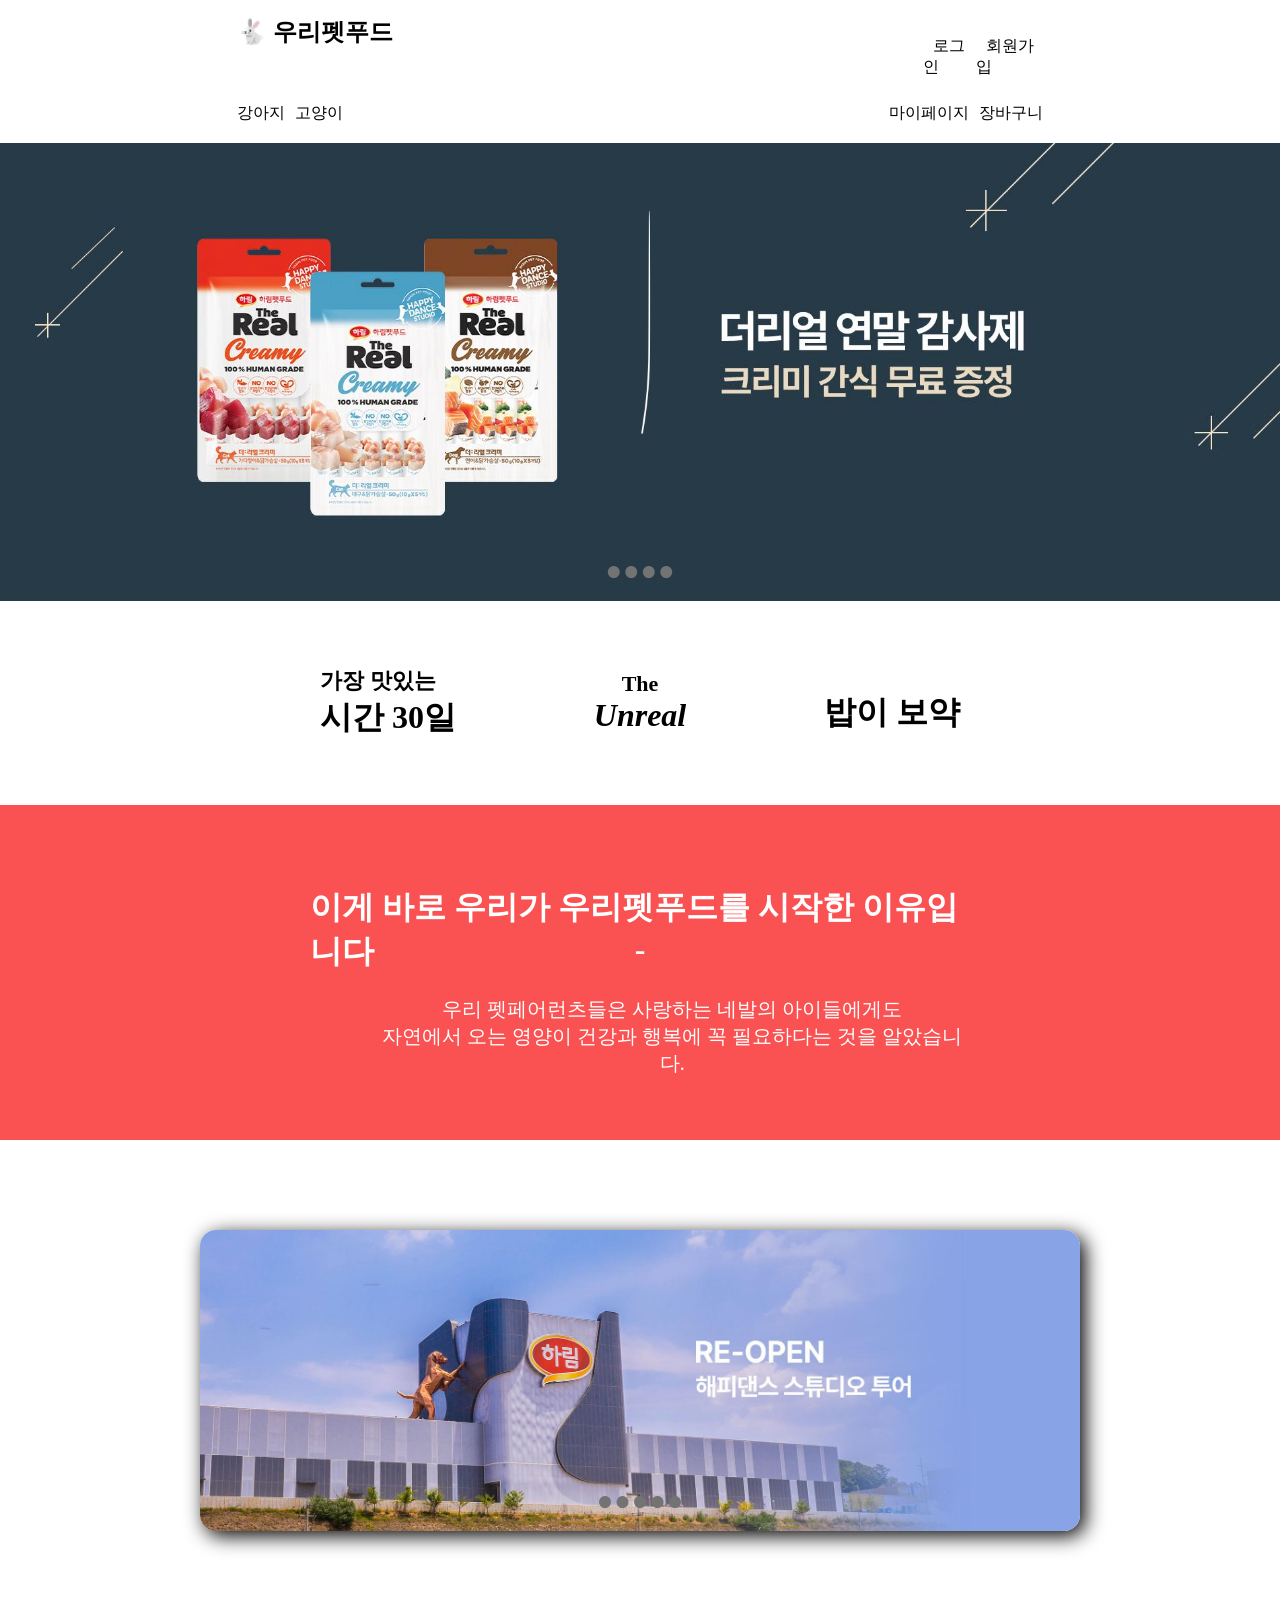
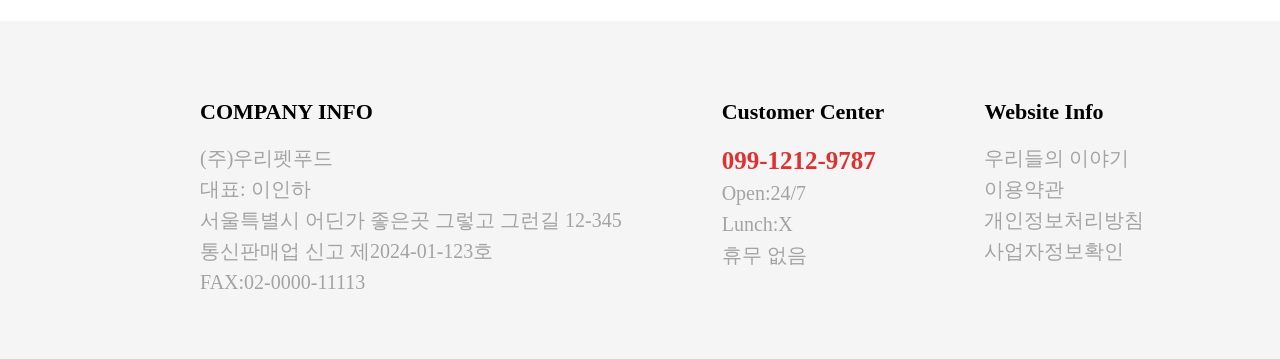
<file: Carousel/index.html>
<!DOCTYPE html>
<html lang="ko">
<head>
  <meta charset="UTF-8">
  <meta http-equiv="X-UA-Compatible" content="IE=edge" /> <!-- IE 문서 모드 -->
  <meta name="viewport" content="width=device-width, initial-scale=1.0">
  <title>Document</title>
  <link rel="stylesheet" href="./main.css">
</head>
<body>
  <!-- HEADER -->
  <header class="head">
    <div class="inner">
      <div class="header-line-one">
        <div class="logo">
          <h2 href="logo">🐇 우리펫푸드</h2>
        </div>
        <div class="menu">
          <ul class="sign">
            <li>
              <a href="javascript:void(0)">로그인</a>
            </li>
            <li>
              <a href="javascript:void(0)">회원가입</a>
            </li>         
          </ul>
        </div>  
      </div>
      <div class="header-line-two">
        <div class="pets">
          <ul class="pet">
            <li>
              <a href="./product-list.html">강아지</a>
            </li>
            <li>
              <a href="javascript:void(0)">고양이</a>
            </li>         
          </ul>
        </div>  
  
        <div class="my">
          <ul class="my-container">
            <li>
              <a href="javascript:void(0)">마이페이지</a>
            </li>
            <li>
              <a href="javascript:void(0)">장바구니</a>
            </li>         
          </ul>
        </div>
      </div>    
    </div>
  </header>

  <div class="carousel-main1">
    <div class="carousel-wrapper slideshow1">
      <div class="carousel-slide">
        <img src="./public/images/banner01.png" alt="banner01">
      </div>
      <div class="carousel-slide">
        <img src="./public/images/banner02.png" alt="banner02">
      </div>
      <div class="carousel-slide">
        <img src="./public/images/banner03.png" alt="banner03">
      </div>
      <div class="carousel-slide">
        <img src="./public/images/banner04.png" alt="banner04">
      </div>
      <ul class="slide-pagination"></ul>
    </div>

    <!--밥이 보약-->

    <div class="rice-container">
      <div class="rice-inner">
        <div class="rice">
          <p class="a">가장 맛있는</p>
          <p class="b">시간 30일</p>
        </div>
        <div class="rice">
          <p class="c">The</p>
          <p class="italic">Unreal</p>
        </div>
        <div class="rice">
          <p class="d">밥이 보약</p>
        </div>
      </div>
    </div>
  
    <div class="red-container">
      <div class="red-inner">
        <div class="petFood">
          이게 바로 우리가 우리펫푸드를 시작한 이유입니다
        </div>
        <div class="under">
          <p>-</p>
          <div class="petParent">
            우리 펫페어런츠들은 사랑하는 네발의 아이들에게도<br>
            자연에서 오는 영양이 건강과 행복에 꼭 필요하다는 것을 알았습니다.
          </div>
        </div> 
      </div>
    </div>
  </div>
  
  <!-- 메인 페이지 캐러셀 2 -->
  <!-- 캐러셀1과 동일한 형태로 변경 -->
  <!-- css와 js를 줄이기 위해 -->
  <div class="carousel">
    <div class="carousel-main2">
      <div class="carousel-wrapper slideshow2">
        <div class="carousel-slide">
          <img src="./public/images/banner2-01.jpeg" alt="banner01">
        </div>
        <div class="carousel-slide">
          <img src="./public/images/banner2-02.jpeg" alt="banner02">
        </div>
        <div class="carousel-slide">
          <img src="./public/images/banner2-03.jpeg" alt="banner03">
        </div>
        <div class="carousel-slide">
          <img src="./public/images/banner2-04.jpeg" alt="banner04">
        </div>
        <div class="carousel-slide">
          <img src="./public/images/banner2-05.jpeg" alt="banner04">
        </div>
        <ul class="slide-pagination"></ul>
      </div>
    </div>
  </div>
  <!-- FOOTER -->
  <footer class="footer">
    <div class="container">
      <div class="footer-text">
        <p class="head-text">COMPANY INFO</p>
        <p>
          (주)우리펫푸드 <br>
          대표: 이인하 <br>
          서울특별시 어딘가 좋은곳 그렇고 그런길 12-345 <br>
          통신판매업 신고 제2024-01-123호 <br>
          FAX:02-0000-11113
        </p>
      </div>
      <div class="footer-text">
        <p class="head-text">Customer Center</p>
        <p class="call-number">099-1212-9787</p>
        <p>
          Open:24/7 <br>
          Lunch:X <br>
          휴무 없음
        </p>
      </div>
      <div class="footer-text">
        <p class="head-text">Website Info</p>
        <p>
          우리들의 이야기 <br>
          이용약관 <br>
          개인정보처리방침 <br>
          사업자정보확인
        </p>
      </div>
    </div>
  </footer>     
  <script type="module">
    import createCarousel from "./main.js";

    createCarousel(".slideshow1", 2000);
    createCarousel(".slideshow2", 3000);
  
  </script>
</body>
</html>
</file>
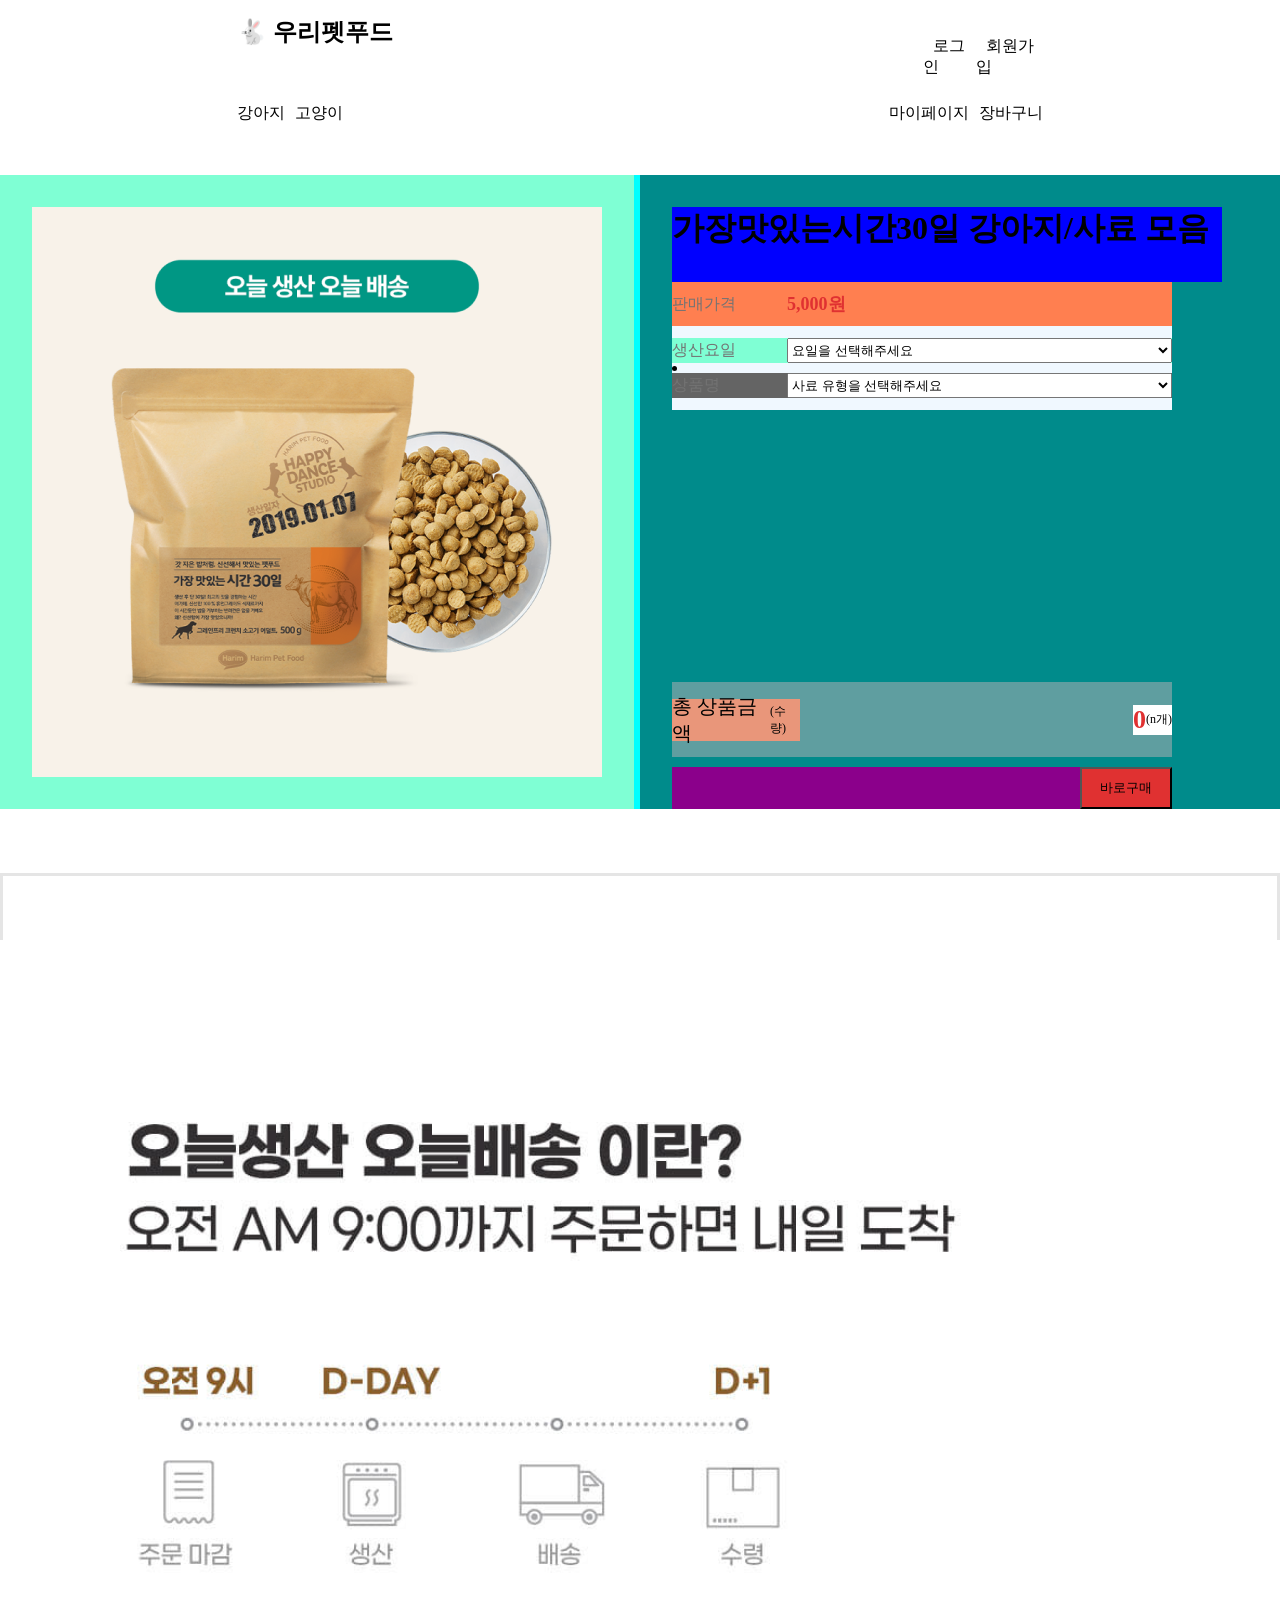
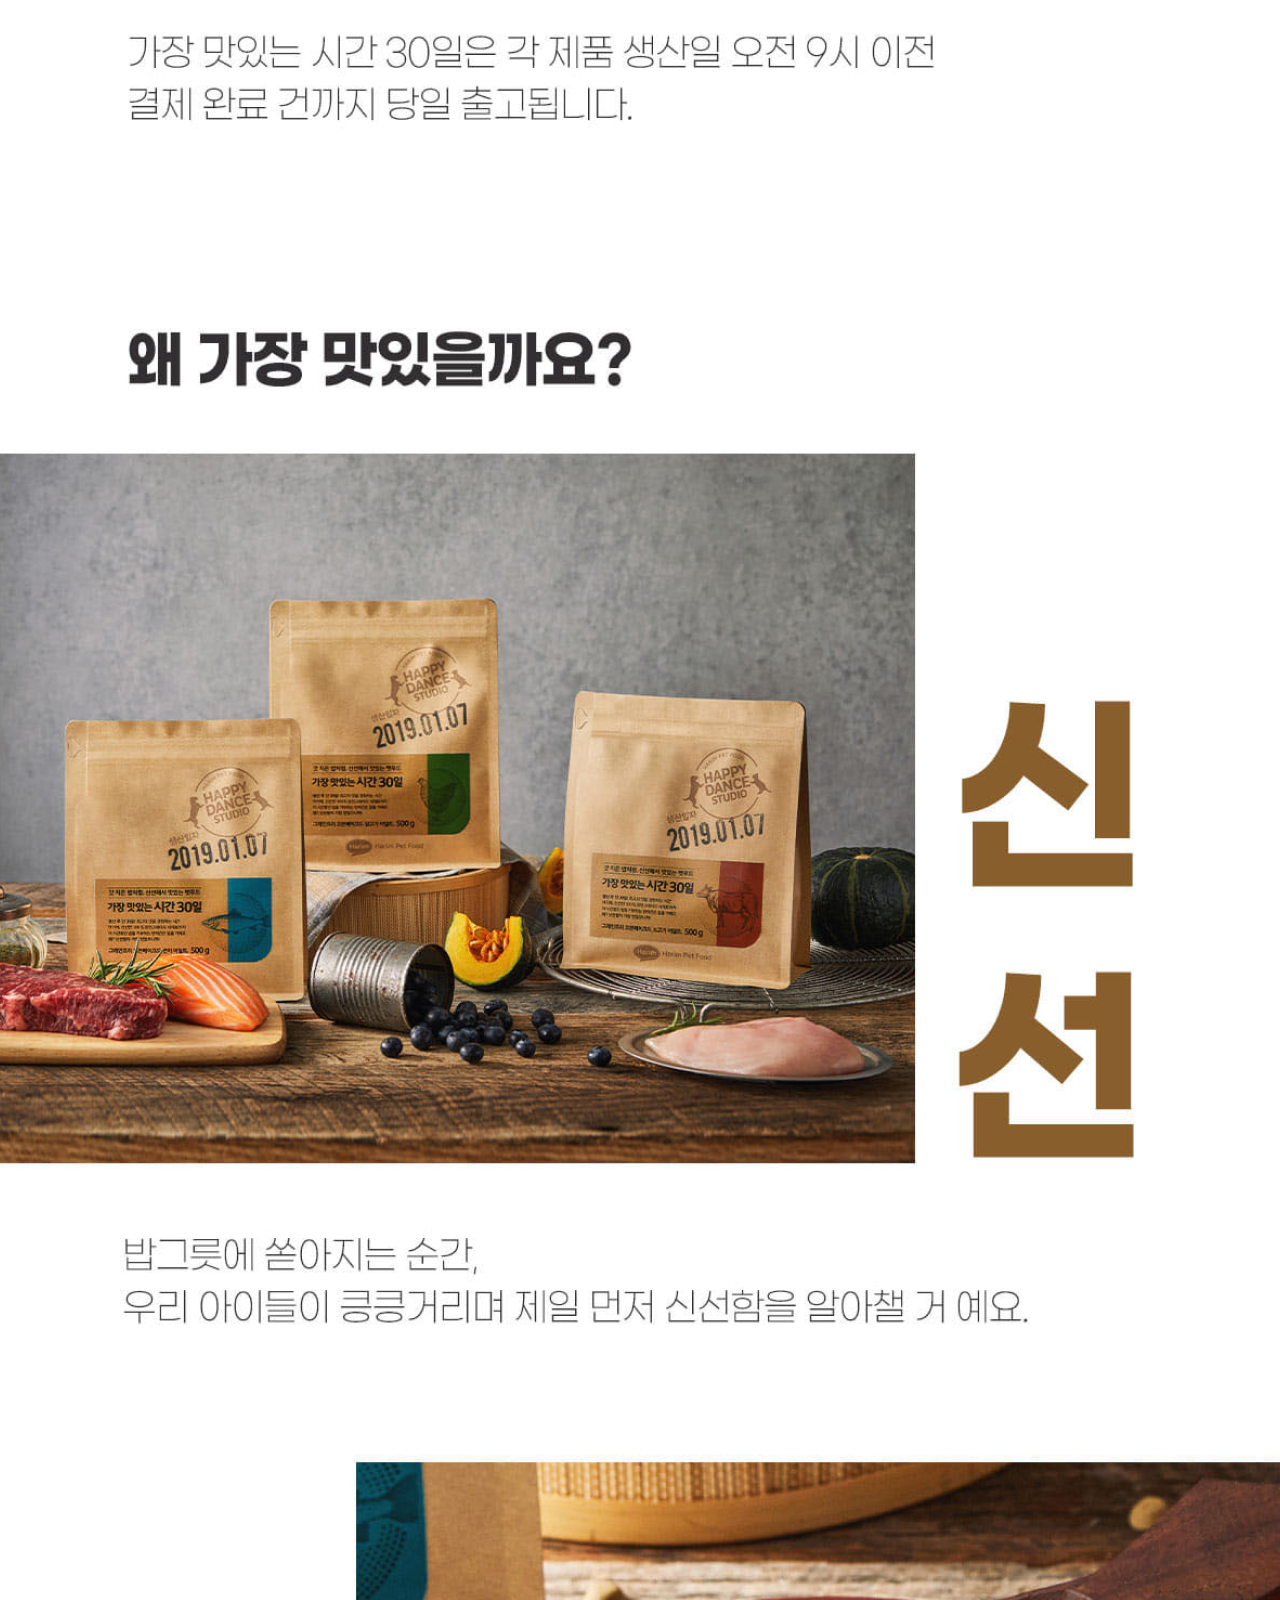
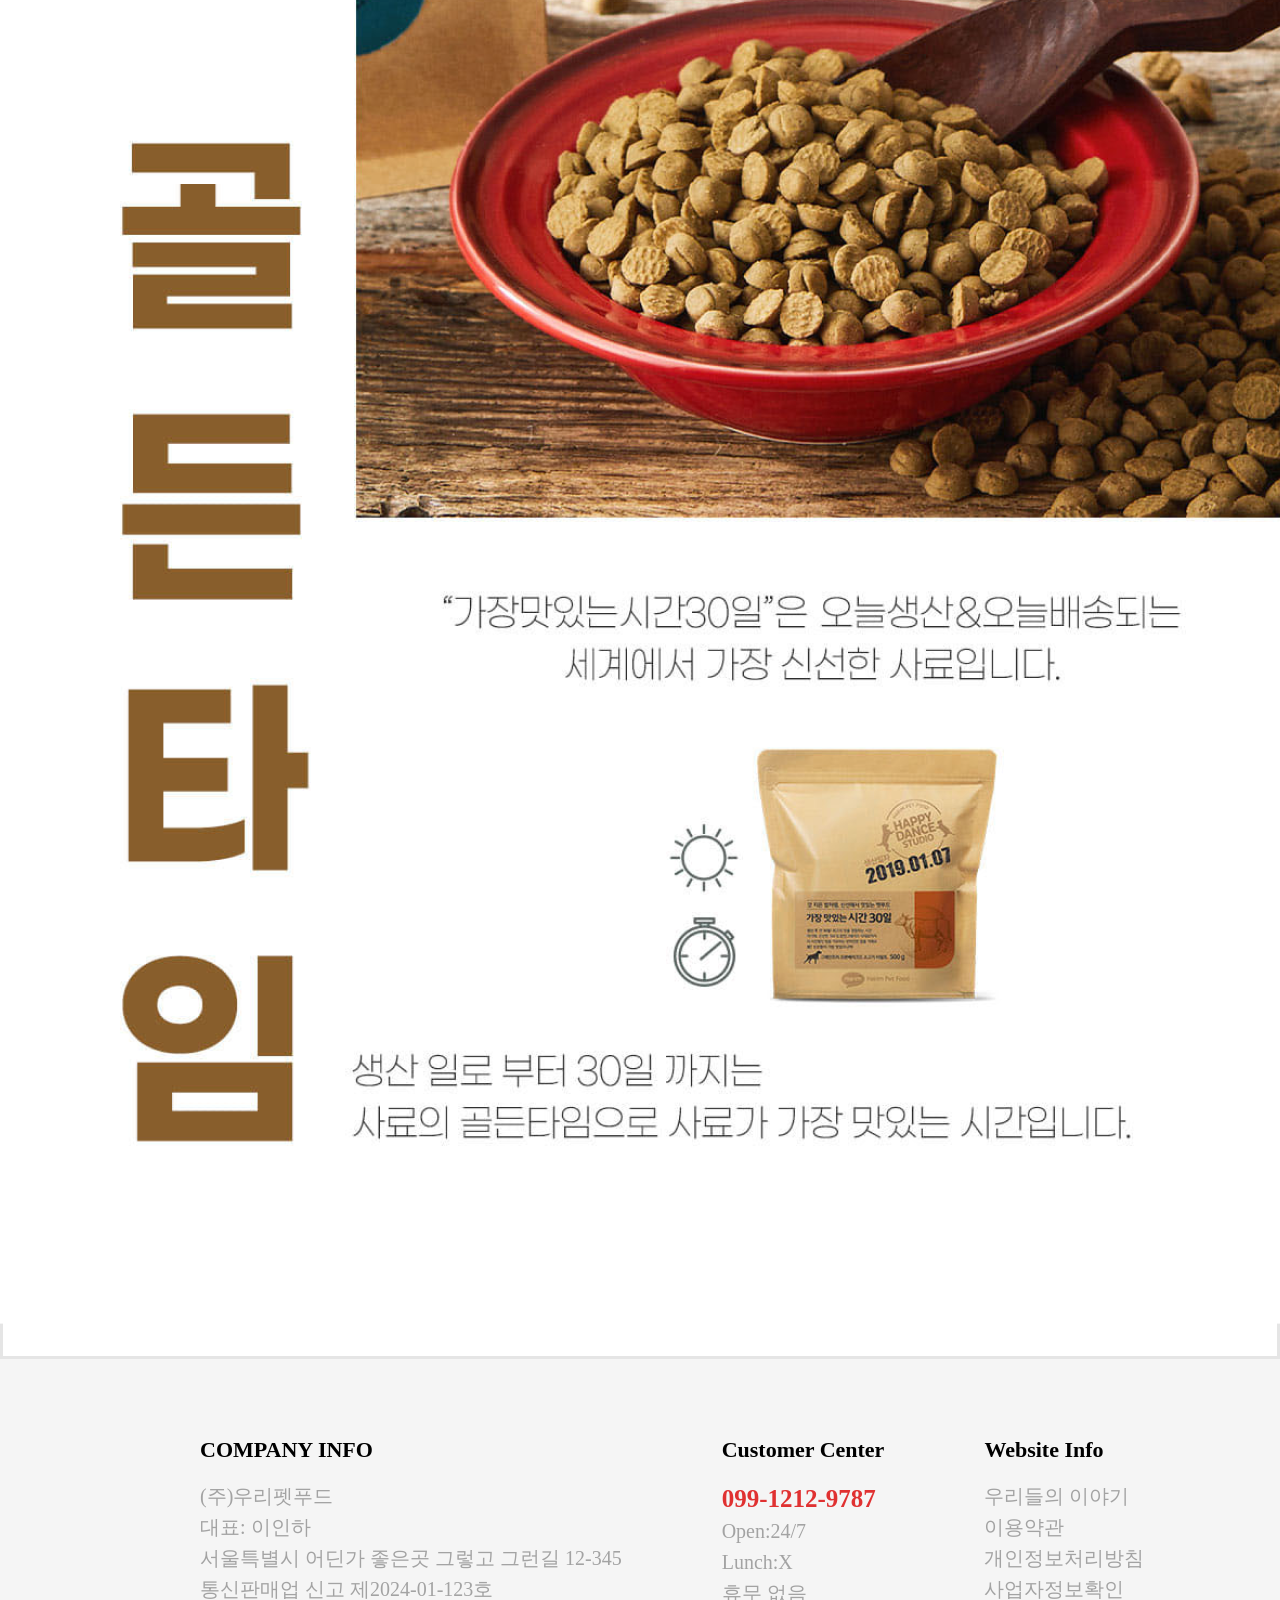
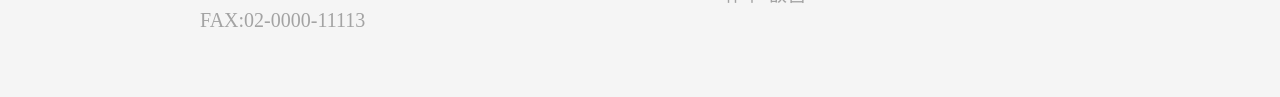
<file: Carousel/last-page.html>
<!DOCTYPE html>
<html lang="ko">
<head>
  <meta charset="UTF-8">
  <meta name="viewport" content="width=device-width, initial-scale=1.0">
  <title>Document</title>
  <link rel="stylesheet" href="./last-page.css">
  <script src="./last-page.js"></script>
</head>
<body>
  <!-- HEADER -->
  <header class="head">
    <div class="inner">
      <div class="header-line-one">
        <div class="logo">
          <h2 href="logo">🐇 우리펫푸드</h2>
        </div>
        <div class="menu">
          <ul class="sign">
            <li>
              <a href="javascript:void(0)">로그인</a>
            </li>
            <li>
              <a href="javascript:void(0)">회원가입</a>
            </li>         
          </ul>
        </div>  
      </div>
      <div class="header-line-two">
        <div class="pets">
          <ul class="pet">
            <li>
              <a href="./product-list.html">강아지</a>
            </li>
            <li>
              <a href="javascript:void(0)">고양이</a>
            </li>         
          </ul>
        </div>  
  
        <div class="my">
          <ul class="my-container">
            <li>
              <a href="javascript:void(0)">마이페이지</a>
            </li>
            <li>
              <a href="javascript:void(0)">장바구니</a>
            </li>         
          </ul>
        </div>
      </div>    
    </div>
  </header>
  
  <!-- body -->
  <div class="purchase">
    <div class="inner">
      <div class="foodImg">
        <img src="./public/images/item-summary.png" alt="">
      </div>
      <div class="information">
        <p class="name">가장맛있는시간30일 강아지/사료 모음</p>
        <div class="cash">
          <p class="a">판매가격</p>
          <p class="b">5,000원</p>
        </div>
        <div class="select">
            <div class="day">
              <p class="a">생산요일</p>
              <select id="select1" onchange="menu()">
                <option value="">요일을 선택해주세요</option>
                <option value="월요일">월요일(+50)</option>
                <option value="화요일">화요일(+60)</option>
                <option value="수요일">수요일(+70)</option>
              </select>
            </div>
            <div class="code">
              <p class="a">상품명</p>
              <select id="select2" onchange="menu()">
                <option value="">사료 유형을 선택해주세요</option>
                <option value="소고기">소고기(+1000)</option>
                <option value="닭고기">치킨(+2000)</option>
                <option value="연어">연어(+3000)</option>
              </select>
            </div>
            <li id="price"></li>
            <span id="reset-btn" class="remove-product" style="display:none;" onclick="resetSelections()">Reset</span>

        </div>


        <div class="cost">
          <div class="merge-cost">
            <p>총 상품금액</p>
            <p>(수량)</p>
          </div>
          <div class="youer-cost">
            <p>0</p>
            <p>(n개)</p>
          </div>
        </div>
        
        <div class="Buy-now">
          <button onclick="javascript:btn()">바로구매</button>
        </div>
      </div>
    </div>
  </div>

  <div class="img">
    <img src="./public/images/item-description.png" alt="">
  </div>
  
  <!-- FOOTER -->
  <footer class="footer">
    <div class="container">
      <div class="footer-text">
        <p class="head-text">COMPANY INFO</p>
        <p>
          (주)우리펫푸드 <br>
          대표: 이인하 <br>
          서울특별시 어딘가 좋은곳 그렇고 그런길 12-345 <br>
          통신판매업 신고 제2024-01-123호 <br>
          FAX:02-0000-11113
        </p>
      </div>
      <div class="footer-text">
        <p class="head-text">Customer Center</p>
        <p class="call-number">099-1212-9787</p>
        <p>
          Open:24/7 <br>
          Lunch:X <br>
          휴무 없음
        </p>
      </div>
      <div class="footer-text">
        <p class="head-text">Website Info</p>
        <p>
          우리들의 이야기 <br>
          이용약관 <br>
          개인정보처리방침 <br>
          사업자정보확인
        </p>
      </div>
    </div>
  </footer>
</body>
</html>
</file>
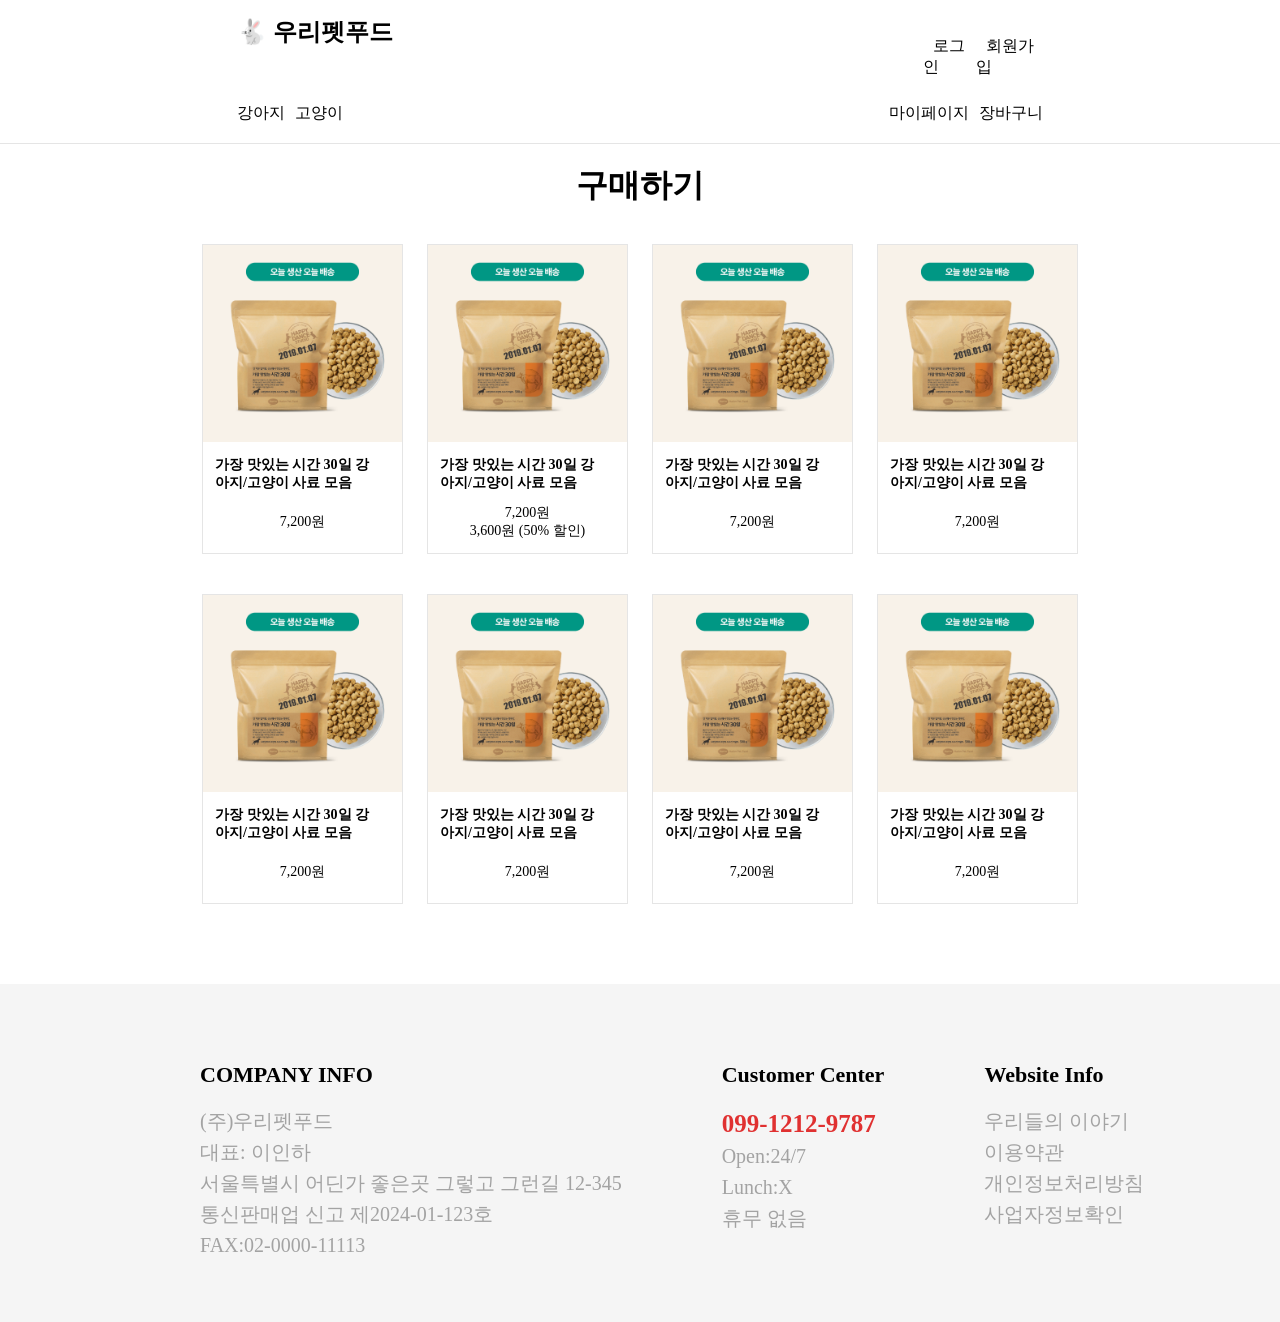
<file: Carousel/product-list.html>
<!DOCTYPE html>
<html lang="ko">
<head>
  <meta charset="UTF-8">
  <meta name="viewport" content="width=device-width, initial-scale=1.0">
  <title>Document</title>
  <link rel="stylesheet" href="./product-list.css">
</head>
<body>
  <!-- HEADER -->
  <header class="head">
    <div class="inner">
      <div class="header-line-one">
        <div class="logo">
          <h2 href="logo">🐇 우리펫푸드</h2>
        </div>
        <div class="menu">
          <ul class="sign">
            <li>
              <a href="javascript:void(0)">로그인</a>
            </li>
            <li>
              <a href="javascript:void(0)">회원가입</a>
            </li>         
          </ul>
        </div>  
      </div>
      <div class="header-line-two">
        <div class="pets">
          <ul class="pet">
            <li>
              <a href="./product-list.html">강아지</a>
            </li>
            <li>
              <a href="javascript:void(0)">고양이</a>
            </li>         
          </ul>
        </div>  
  
        <div class="my">
          <ul class="my-container">
            <li>
              <a href="javascript:void(0)">마이페이지</a>
            </li>
            <li>
              <a href="javascript:void(0)">장바구니</a>
            </li>         
          </ul>
        </div>
      </div>    
    </div>
  </header>
  
  <!-- 상품 목록 -->
  <div class="food-menu">
    <p>구매하기</p>
    <div class="container">
      <div class="inner">
        <div class="item">
          <div class="img">
            <a href="./last-page.html">
              <img src="./public/images/food-thumb.png" alt="이미지1">
            </a>
          </div>
          <div class="text">
            <p>가장 맛있는 시간 30일 강아지/고양이 사료 모음</p>
            <p>7,200원</p>
          </div>
        </div>
      </div>
      <div class="inner">
        <div class="item">
          <div class="img">
            <a href="./last-page.html">
              <img src="./public/images/food-thumb.png" alt="이미지1">
            </a>
          </div>
          <div class="text">
            <p>가장 맛있는 시간 30일 강아지/고양이 사료 모음</p>
            <p>7,200원 <br>3,600원 (50% 할인)</br>
          </div>
        </div>
      </div>
      <div class="inner">
        <div class="item">
          <div class="img">
            <a href="./last-page.html">
              <img src="./public/images/food-thumb.png" alt="이미지1">
            </a>
          </div>
          <div class="text">
            <p>가장 맛있는 시간 30일 강아지/고양이 사료 모음</p>
            <p>7,200원</p>
          </div>
        </div>
      </div>
      <div class="inner">
        <div class="item">
          <div class="img">
            <a href="./last-page.html">
              <img src="./public/images/food-thumb.png" alt="이미지1">
            </a>
          </div>
          <div class="text">
            <p>가장 맛있는 시간 30일 강아지/고양이 사료 모음</p>
            <p>7,200원</p>
          </div>
        </div>
      </div>
      <div class="inner">
        <div class="item">
          <div class="img">
            <a href="./last-page.html">
              <img src="./public/images/food-thumb.png" alt="이미지1">
            </a>
          </div>
          <div class="text">
            <p>가장 맛있는 시간 30일 강아지/고양이 사료 모음</p>
            <p>7,200원</p>
          </div>
        </div>
      </div>
      <div class="inner">
        <div class="item">
          <div class="img">
            <a href="./last-page.html">
              <img src="./public/images/food-thumb.png" alt="이미지1">
            </a>
          </div>
          <div class="text">
            <p>가장 맛있는 시간 30일 강아지/고양이 사료 모음</p>
            <p>7,200원</p>
          </div>
        </div>
      </div>
      <div class="inner">
        <div class="item">
          <div class="img">
            <a href="./last-page.html">
              <img src="./public/images/food-thumb.png" alt="이미지1">
            </a>
          </div>
          <div class="text">
            <p>가장 맛있는 시간 30일 강아지/고양이 사료 모음</p>
            <p>7,200원</p>
          </div>
        </div>
      </div>
      <div class="inner">
        <div class="item">
          <div class="img">
            <a href="./last-page.html">
              <img src="./public/images/food-thumb.png" alt="이미지1">
            </a>
          </div>
          <div class="text">
            <p>가장 맛있는 시간 30일 강아지/고양이 사료 모음</p>
            <p>7,200원</p>
          </div>
        </div>
      </div>
    </div>
  </div>
  <!-- FOOTER -->
  <footer class="footer">
    <div class="container">
      <div class="footer-text">
        <p class="head-text">COMPANY INFO</p>
        <p>
          (주)우리펫푸드 <br>
          대표: 이인하 <br>
          서울특별시 어딘가 좋은곳 그렇고 그런길 12-345 <br>
          통신판매업 신고 제2024-01-123호 <br>
          FAX:02-0000-11113
        </p>
      </div>
      <div class="footer-text">
        <p class="head-text">Customer Center</p>
        <p class="call-number">099-1212-9787</p>
        <p>
          Open:24/7 <br>
          Lunch:X <br>
          휴무 없음
        </p>
      </div>
      <div class="footer-text">
        <p class="head-text">Website Info</p>
        <p>
          우리들의 이야기 <br>
          이용약관 <br>
          개인정보처리방침 <br>
          사업자정보확인
        </p>
      </div>
    </div>
  </footer>
  
</body>
</html>
</file>
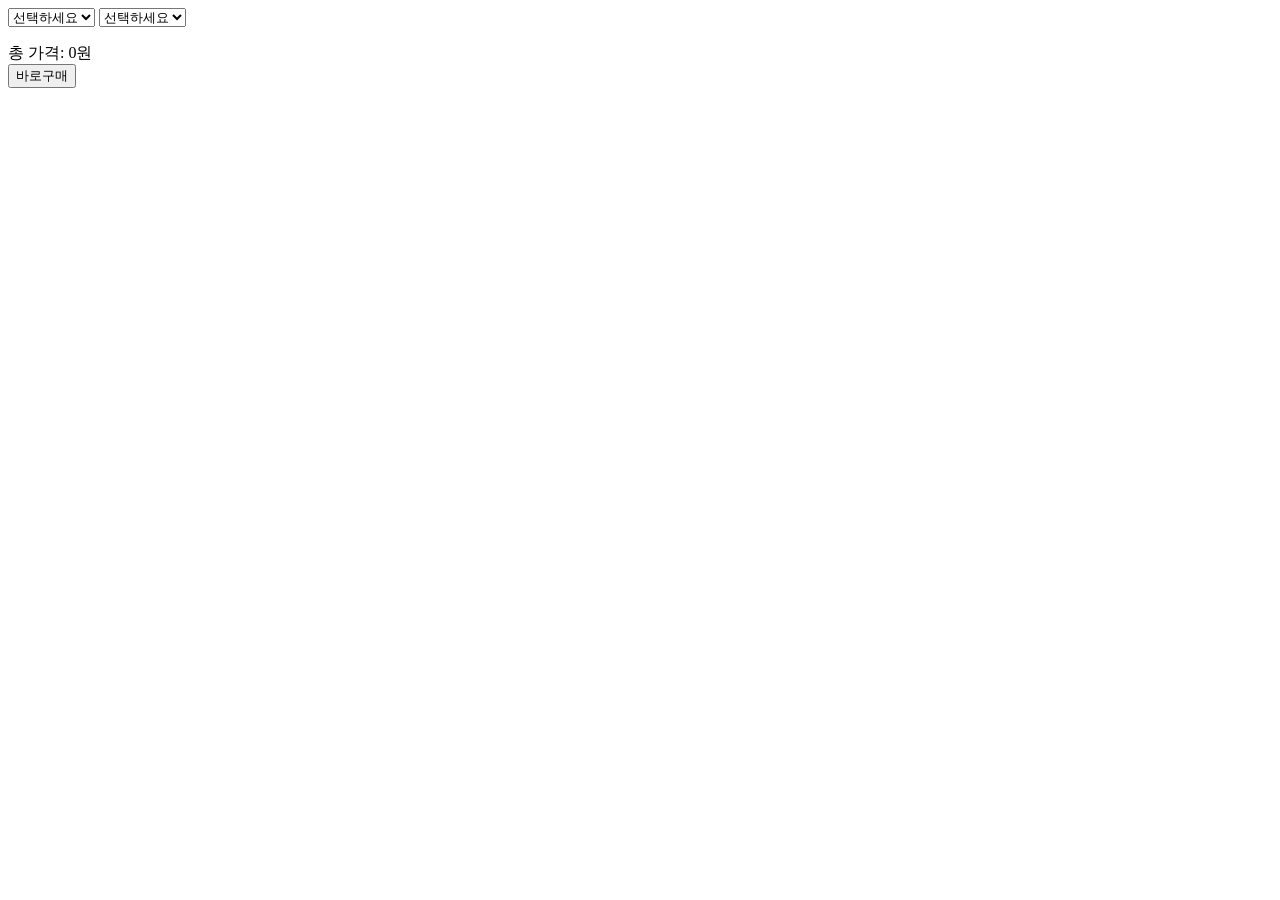
<file: Carousel/test.html>
<!DOCTYPE html>
<html lang="en">
<head>
  <meta charset="UTF-8">
  <meta name="viewport" content="width=device-width, initial-scale=1.0">
  <title>Document</title>
  <script defer src="./test.js"></script>
</head>
<body>
  <select id="selectBox1">
    <option value="0">선택하세요</option>
    <option value="월요일">Option 1</option>
    <option value="화요일">Option 2</option>
    <option value="수요일">Option 3</option>
  </select>
  
  <select id="selectBox2">
    <option value="0">선택하세요</option>
    <option value="소고기">Option A</option>
    <option value="닭고기">Option B</option>
    <option value="연어">Option C</option>
  </select>
  
  <ul id="list">
    <!-- 여기에 증가할 li 요소가 추가됩니다. -->
  </ul>

  <div id="totalPriceDisplay"></div>

  <div class="Buy-now">
    <button onclick="btn()">바로구매</button>
  </div>
</body>
</html>
</file>
<file: Carousel/main.css>
@import url("header.css");
@import url("footer.css");

/* 메인 캐러셀 */
/* 캐러셀1에서만 사용할 내용은 앞에 .carousel-main1 추가 */
/* 캐러셀 전체에서 사용할 내용은 없이 작성 */
.carousel-main1 {
  width: 100%;
  height: 100%;
  position: relative;
  overflow: hidden;
  margin: 0 auto;
  user-select: none;
}

.carousel-wrapper {
  position: relative;
  width: 100%;
  height: 100%;
  display: flex;
}

.carousel-slide {
  flex: 0 0 100%;
  position: relative;
}

.carousel-main1 .carousel-slide {
  /* js이동 방향을 지정할 경우에는 transform */
  transition: left .8s;
}

.carousel-slide img {
  display: block;
  width: 100%;
  height: 100%;
  object-fit: cover;
}

/* 페이지네이션*/
/* 캐러셀1,2 공동사용 */
ul, li {
  list-style-type: none;
  padding: 0;
  margin: 0;
}
.slide-pagination {
  display: flex;
  position: absolute;
  bottom: 0;
  left: 50%;
  transform: translateX(-50%);
  color: #737373;
}
.slide-pagination > li {
  cursor: pointer;
  font-size: 50px;
}

/* RICE  */

.rice-container {
  width: 100%;
  height: 204px;
  position: relative;
}

.rice-container .rice-inner {
  width: 50%;
  height: 50%;
  position: absolute;
  left: 25%;
  top: 25%;
  display: flex;
  justify-content: space-between;
  align-items: center;
}

.rice .a, .c {
  font-size: 22px;
  font-weight: 700;
}

.rice .b, .d {
  font-size: 32px;
  font-weight: 700;
}

.rice .c {
  display: flex;
  justify-content: center;
}

.rice .italic {
  font-size: 32px;
  font-weight: 700;
  font-style: italic;
}

.rice:last-child {
  margin-top: 20px;
}

/* RED */

.red-container {
  width: 100%;
  height: 335px;
  background-color: #FA5252;
  /* 상하좌우 정중앙 정렬 */
  display: flex;
   /* 주축(x) 정렬*/
  justify-content: center;
  /* 교차축(y) 정렬 */
  align-items: center;
}

.red-inner {
  width: 660px;
  height: 172px;
  color: #fff;
}

.petFood {
  /* width: 100%; */
  display: flex;
  justify-content: center;
  height: 45px;
  font-size: 32px;
  font-weight: 700;
}

.under {
  position: relative;
}

.under > p {
  position: absolute;
  font-size: 32px;
  font-weight: 700;
  left: 50%;
  transform: translateX(-50%);
}

.under > div {
  height: 62px;
  position: absolute;
  top: 65px;
  left: 64.5px;
  font-size: 20px;
  font-weight: 400;
  justify-content: center;
  text-align: center;
}

/* 두번째 캐러셀 */
/* 캐러셀1과 중복되지 않는 부분한 추가 코딩 */

.carousel {
  width: 100%;
  height: 481px;
  /* 주축정렬 */
  position: relative;
  /* .slider 정중앙 정렬 */
  display: flex;
  justify-content: center; 
  align-items: center;
}

.carousel-main2 {
  width: 880px;
  height: 301px;
  border-radius: 16px;
  overflow: hidden;
  /*그림자 넣기 md 참조*/
  box-shadow: 5px 5px 20px black;
  position: relative;
  /* justify-content: center;제외 = 추가시 슬라이드 이미지 3번부터 시작함 */
  align-items: center;
  display: flex;
}

.carousel-main2 .carousel-slide {
  /* js이동 방향을 지정할 경우에는 transform */
  transition: left 1.2s;
}
</file>
<file: Carousel/last-page.css>
@import url("header.css");
@import url("footer.css");

.purchase {
  width: 100%;
  height: 698px;
  display: flex;
  justify-content: center;
  align-items: center;
  padding-bottom: 32px;
}

.purchase .inner {
  width: 1300px;
  height: 634px;
  background-color: aqua;
  display: flex;
  align-items: center;
  justify-content: center;
  position: relative;
}

.purchase .inner .foodImg {
  width: 570px;
  height: 570px;
  padding: 32px;
  position: absolute;
  left: 0;
  background-color: aquamarine;
  align-items: center;
  display: flex;
  justify-content: center;
}

.purchase .inner .information {
  width: 576px;
  height: 570px;
  padding: 32px;
  background-color: darkcyan;
  position: absolute;
  right: 0;
}

.purchase .inner .information .a {
  color: #737373;
  width: 115px;
}

.purchase .inner .information .name {
  width: 550px;
  height: 75px;
  font-size: 32px;
  font-weight: 700;
  background-color: blue;
}

.purchase .inner .information .cash {
  width: 500px;
  height: 44px;
  background-color: coral;
  display: flex;
  align-items: center;
  /* justify-content: center; */
}

.purchase .inner .information .cash .b {
  color: #e03131;
  font-size: 18px;
  font-weight: 700;
}

.purchase .inner .information .select {
  width: 500px;
  height: 84px;
  background-color: aliceblue;
  display: flex;
  justify-content: space-around;
  flex-direction: column;
  position: relative;
}

.purchase .inner .information .select .day {
  width: 500px;
  height: 25px;
  display: flex;
  align-items: center;
  background-color: aquamarine;
  position: absolute;
  top: 12px;
}

.purchase .inner .information .select .code {
  width: 500px;
  height: 25px;
  display: flex;
  align-items: center;
  background-color: #646464;
  position: absolute;
  bottom: 12px;
}

.purchase .inner .information .select select {
  width: 385px;
  height: 25px;
 } 

.purchase .inner .information .cost {
  width: 500px;
  height: 75px;
  padding: 16px 0;
  box-sizing: border-box;
  background-color: cadetblue;
  position: absolute;
  bottom: 52px;
  display: flex;
  align-items: center;
}

.purchase .inner .information .cost .merge-cost {
  width: 128px;
  height: 42px;
  display: flex;
  align-items: center;
  background-color: darksalmon;
}

.purchase .inner .information .cost .merge-cost > p:first-child {
  font-size: 20px;
  font-weight: 400;
}

.purchase .inner .information .cost .merge-cost > p:last-child {
  font-size: 12px;
  font-weight: 400;
}

.purchase .inner .information .cost .youer-cost {
  position: absolute;
  display: flex;
  right: 0;
  align-items: center;
  background-color: white;
}

.purchase .inner .information .cost .youer-cost > p:first-child {
  font-size: 26px;
  font-weight: 700;
  color: #e03131;
}

.purchase .inner .information .cost .youer-cost > p:last-child {
  font-size: 12px;
  font-weight: 400;
}

.purchase .inner .information .Buy-now {
  background-color: darkmagenta;
  position: absolute;
  bottom: 0;
  width: 500px;
  height: 42px;
}

.purchase .inner .information .Buy-now > button {
  width: 92px;
  height: 42px;
  position: absolute;
  right: 0;
  background-color: #e03131;
  align-items: center;
  justify-content: center;
  display: flex;
}

.order {
  position: relative;
  background-color: chartreuse;
  width: 500px;
  height: 87px;
  display: flex;
  align-items: center;
  padding: 0px 12px;
  box-sizing: border-box;
  gap: 5px;
}

.order > p:first-child {
  background-color: #646464;
  width: 330px;
  height: 22px;
  font-size: 14px;
  font-weight: 400;
  align-items: center;
  display: flex;
}

.order > p:nth-child(3) {
  width: 24px;
  height: 24px;
  align-items: center;
  justify-content: center;
  display: flex;
  background-color: #646464;
}

.order > p:last-child {
  position: absolute;
  right: 15px;
  width: 49px;
  height: 22px;
  background-color: #234514;
  font-size: 14px;
  font-weight: 400;
  display: flex;
  align-items: center;
  justify-content: center;
}

.order > select {
  width: 31px;
  height: 25px;
}

.img {
  display: flex;
  align-items: center;
  justify-content: center;
  padding-top: 32px;
  border: solid #e5e5e5;
}

.img img {
  width: 1300px;
  padding: 32px 0;
}
</file>
<file: Carousel/product-list.css>
@import url("header.css");
@import url("footer.css");

/* 상품 목록 */
.food-menu {
  width: 100%;
  height: 840px;
  border-top: 1px solid #e5e5e5;
  position: relative;
}

.food-menu>p {
  position: absolute;
  font-size: 32px;
  font-weight: 700;
  left: 50%;
  transform: translateX(-50%);
  top: 20px;
}

.food-menu .container {
  width: 900px;
  height: 700px;
  /* background-color: aqua; */
  position: absolute;
  left: 50%;
  transform: translateX(-50%);
  top: 100px;
  display: flex;
  flex-wrap: wrap;
}

.food-menu .container .inner {
  width: 25%;
  height: 50%;
  display: flex;
  justify-content: center;
}

.food-menu .container .inner .item {
  width: 201px;
  height: 310px;
  border: 1px solid #e5e5e5;
  box-sizing: border-box;
}

.food-menu .container .inner .item .img {
  width: 199px;
  height: 197px;
}

.food-menu .container .inner .item .img img {
  width: 100%;
  height: 100%;
}

.food-menu .container .inner .item .text {
  width: 199px;
  height: 111px;
  position: relative;

}

.food-menu .container .inner .item .text > p:first-child {
  width: 175px;
  height: 44px;
  font-size: 14px;
  font-weight: 600;
  position: absolute;
  left: 50%;
  transform: translateX(-50%);
  top: 10px;
  display: flex;
  align-items: center;
  padding: 0 10px 0 0;
  box-sizing: border-box;
}
.food-menu .container .inner .item .text > p:last-child {
  width: 175px;
  height: 51px;
  font-size: 14px;
  font-weight: 400;
  position: absolute;
  left: 50%;
  transform: translateX(-50%);
  top: 54px;
  text-align: center;
  justify-content: center;
  align-items: center;
  display: flex;
}
</file>
